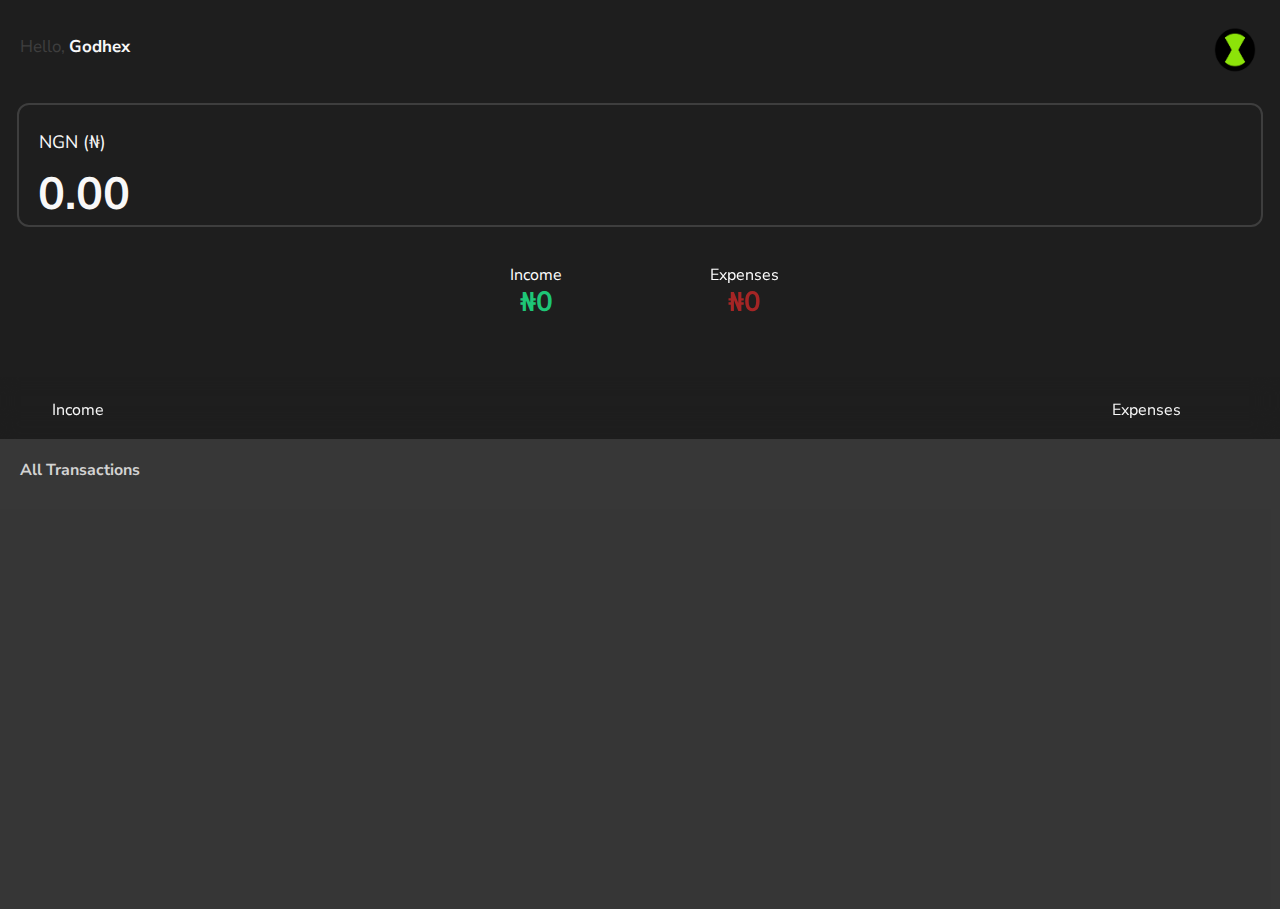
<file: index.html>
<!DOCTYPE html>
<html lang="en">
<head>
    <meta charset="UTF-8">
    <meta name="viewport" content="width=device-width, initial-scale=1.0">
    <title>Budget App - JavaScript</title>
    <link rel="stylesheet" href="style.css">
    <link rel="stylesheet" href="https://cdnjs.cloudflare.com/ajax/libs/font-awesome/6.4.2/css/all.min.css" integrity="sha512-z3gLpd7yknf1YoNbCzqRKc4qyor8gaKU1qmn+CShxbuBusANI9QpRohGBreCFkKxLhei6S9CQXFEbbKuqLg0DA==" crossorigin="anonymous" referrerpolicy="no-referrer" />
</head>
<body>
    <div class="tab3"></div>
    <div class="budget-container">
        <div class="app-title">
            <a href="">Hello, <b style="color:#f8f8f9;">Godhex</b></a>
            <img src="./ben.png" alt="">
        </div>
        <div class="budget-header">
            <div class="balance">
                <div class="title">
                     NGN (₦)
                </div>
                <div class="value">
                    <small>₦</small>0
                </div>
            </div>
            <div class="account">
                <div class="income">
                    <div class="title">
                        Income
                    </div>
                    <div class="income-total">
                        <small>₦</small>0
                    </div>
                </div>
                <div class="chart"></div>
                <div class="outcome">
                    <div class="title">
                        Expenses
                    </div>
                    <div class="outcome-total">
                        <small>₦</small>0
                    </div>
                </div>
            </div>
        </div>
        <div class="budget-dashboard">
            <!-- <center><div class="dash-title">Dashboard</div></center> -->
            <div class="toggle">
                <div class="tab2">Income</div>
                <div class="tab1">Expenses</div>
            </div>
            <div class="hide" id="income">
                <ul class="list"></ul>
                <div class="input">
                    <input type="text" id="income-title-input" name="title" placeholder="Title">
                    <input type="number" id="income-amount-input" name="amount" placeholder="$0">
                    <div class="add-income"><img src="icon/plus.png" alt=""></div>
                </div>
            </div>
            <div class="hide" id="expense">
                <ul class="list"></ul>
                <div class="input">
                    <input type="text" id="expense-title-input" name="title" placeholder="Title">
                    <input type="number" id="expense-amount-input" name="amount" placeholder="$0">
                    <div class="add-expense"><img src="icon/plus.png" alt=""></div>
                </div>
            </div>
            <div id="all">
                <g>All Transactions</g>
                <ul class="list"></ul>
            </div>
        </div>
    </div>

    <script src="chart.js"></script>
    <script src="budget.js"></script>
</body>
</html>
</file>
<file: style.css>
@import url('https://fonts.googleapis.com/css2?family=Nunito+Sans:wght@400;600;700&display=swap');


body{
    background-color: #1e1e1e;
    font-family: 'Nunito Sans', sans-serif;
}

*{
    font-family: 'Nunito Sans', sans-serif;
    list-style: none;
    text-decoration: none;
    -webkit-user-select: none;      
    -moz-user-select: none;
    -ms-user-select: none;
    user-select: none;
}

/* REMOVE SPINNERS FROM NUMBER INPUT */
/* Chrome, Safari, Edge, Opera */
input::-webkit-outer-spin-button, input::-webkit-inner-spin-button {
    -webkit-appearance: none;
    margin: 0;
}

/* Firefox */
input[type=number] {
  -moz-appearance: textfield;
}

.budget-container{
    position: absolute;
    width: 100%;
    height: 100px;
    padding-top: 20px;
    left: 50%;
    transform: translateX(-50%) translateY(-50%);
}

.budget-container .app-title{
    margin-top: 45px;
    margin-left: 20px;
    font-size: 17px; 
}

.app-title img{
    float: right;
    margin-right: 20px;
    margin-top: -10px;
    width: 50px;
    height: 50px;
}

.budget-container .app-title a{
    color: #3e3e3e;
}
.budget-container .app-title a b{
    font-family: 'Nunito Sans', sans-serif;
}


.budget-header .balance{
    margin-top: 45px;
    margin-left: 17px;
    border: 2px solid #3e3e3e;
    padding-left: 20px;
    margin-right: 17px;
    height: 95px;
    padding-top: 25px;
    border-radius: 12px;
}

.budget-header .balance .title{
    color: #f8f8f8;
    font-size: 18px;
    font-family: 'Nunito Sans', sans-serif;
    
}

.budget-header .balance .value{
    color: #f8f8f8;
    font-size: 45px;
    margin-top: 10px;
    font-family: 'Nunito Sans', sans-serif;
    margin-left: -1px;
    font-weight: bolder;
}

.budget-header .account{
    display: block;
    width: 310px;
    margin: 35px auto 0;
    line-height: 1.7em;
    text-align: center;
    
}

.budget-header .account .income, .chart, .outcome{
    height: 50px;
    display: inline-block;
    width: 100px;
    vertical-align: middle;
    transition: .5s;
    font-family: 'Nunito Sans', sans-serif;
}

.budget-header .account .income .title{
    color: #FFF;
    font-size: 16px;
    font-family: 'Nunito Sans', sans-serif;
}
.budget-header .account .income .income-total{
    color: #1ec677;
    font-family: 'Nunito Sans', sans-serif;
    font-size: 28px;
    font-weight: bold;
}

.budget-header .account .outcome .title{
    color: #FFF;
    font-size: 16px;
    font-family: 'Nunito Sans', sans-serif;
}
.budget-header .account .outcome .outcome-total{
    color: #a52525;
    font-size: 28px;
    font-family: 'Nunito Sans', sans-serif;
    font-weight: bold;
}

/*/////////////   DASHBOARD    /////////////*/
.budget-dashboard{
    display: block;
    width: 100%;
    background-color: #F8f8f8;
    margin-top: 65px;
    border-radius: 30px 30px 0 0;
}

.budget-dashboard .dash-title{
    display: inline-block;
    color: #1e1e1e;
    font-size: 1.7em;
    margin-top: 18px;
    font-family: 'Nunito Sans', sans-serif;
}

.toggle{
    display: block;
    margin-top: 13px;
    padding-left: 25px;
    background: #1e1e1e;
    height: 55px;
    padding-top: 7px;
    /* width: 98%; */
    /* border-radius: 15px; */
    color: #f8f8f8;
    /* margin-left: 4px; */
    box-shadow: -9px 8px 20px 7px #0a0a0a00, inset -5px -7px 20px 2px #1e1e1e;
}

.toggle .one{
    padding-left: 10px;
}

.toggle .tab1, .tab2, .tab3{
    display: inline-block;
    cursor: pointer;
    font-size: 16px;
    font-family: 'Nunito Sans', sans-serif;
    margin-left: 80%;
}

@media screen and ( max-width: 800px ) {
    .toggle .tab1, .tab2, .tab3{
        display: inline-block;
        cursor: pointer;
        font-size: 16px;
        font-family: 'Nunito Sans', sans-serif;
        margin-left: 45%;
    }
}
.toggle .tab2, .tab3{
    margin-left: 7px;
    padding-top: 15px;
}

.toggle .tab2{
    padding-left: 20px;
}

/* .toggle .tab1{
    padding-right: 10px;
} */

.active{
    opacity: 1 !important;
    background-color: #f8f8f8;
    padding-top: 15px;
    height: 35px;
    border-radius: 15px;
    color: #000;
    transition: .5s all ease;
    width: 20%;
    padding-left: 26px;
    font-weight: bolder;
}

.hide{
    display: none;
}

.budget-dashboard input{
    /* MAKE INPUT SELECTABLE */
    -webkit-user-select: auto;      
    -moz-user-select: auto;
    -ms-user-select: auto;
    user-select: auto;
}

/* ////////// ALL ///////////// */
.budget-dashboard #all{
    width: 100%;
    height: 450px;
    position: relative;
    background: #1e1e1ee3;
    padding-top: 20px;
}

.budget-dashboard #all g{
    margin-left: 20px;
    color: #ffffffc7;
    font-weight: bolder;
    font-family: 'Nunito Sans', sans-serif;
}

.budget-dashboard #all ul{
    width: 100%;
    height: 400px;
    list-style: none;
    margin: 0;
    padding: 0;
    overflow-x: auto;
    /* background: #f8f8f8; */
    /* padding-top: 22px; */
    border-top-left-radius: 10px;
    margin-left: 10px;
    margin-top: 10px;
    border-top-right-radius: 10px;
}

.budget-dashboard #all ul.list li{
    margin-left: 5px;
    position: relative;
    font-size: 1em;
    padding-bottom: 10px;
    margin-top: 15px;
    border: 1px solid #25252563;
    margin-bottom: -15px;
    background: #2d2d2d73;
    padding-top: 30px;
    padding-left: 10px;
    /* padding-right: 64px; */
    margin-right: 15px;
    height: 46px;
    border-radius: 10px;
    color: #fff;
    width: 90%;
   
}

.budget-dashboard #all ul.list li *{
    display: inline-block;
    height: 30px;
    vertical-align: middle;
}

.budget-dashboard #all ul.list li .entry{
    width:250px;
    height: auto;
    padding-left: 10px;
    margin-bottom: 10px;;
    word-wrap: break-word;
    font-family: 'Nunito Sans', sans-serif;
}

.budget-dashboard #all ul.list li #edit{
    visibility: hidden;
}

.budget-dashboard #all ul.list li #delete{
    position: absolute;
    width:20px;
    height: 20px;
    right: 20px;
    cursor: pointer;
    background-image: url('icon/trash.png');
    background-size: 20px 20px;
    background-repeat: no-repeat;
}

.budget-dashboard #all ul.list li.expense{
    color: #f0624d;
}

/* //////// EXPENSE ////////// */
.budget-dashboard #expense{
    width: 360px;
    height: 339px;
    position: relative;
}

.budget-dashboard #expense .input{
    position: absolute;
    display: block;
    width: 360px;
    bottom: 0;
    border-top: 1px solid #ccc;
}

.budget-dashboard #expense .input *{
    display: inline-block;
    vertical-align: middle;
}

.budget-dashboard #expense .input input#expense-title-input{
    height: 40px;
    width : 150px;
    padding-left: 10px;
    font-size: 1.2em;
    font-family: 'Gilroy';
    margin: 5px;
    margin-left: 10px;
    border-radius: 10px 0 0 10px;
    border: none;
}

.budget-dashboard #expense .input input#expense-amount-input{
    height: 40px;
    width : 110px;
    padding-left: 10px;
    font-size: 1.2em;
    font-family: 'Gilroy';
    margin: 5px;
    margin-left: -10px;
    border-radius: 0 10px 10px 0;
    border: none;
}

.budget-dashboard #expense .input .add-expense img{
    width: 40px;
    height: 40px;
    cursor: pointer;
}

.budget-dashboard #expense ul{
    width: 360px;
    height: 450px;
    list-style: none;
    margin: 0;
    padding: 0;
    overflow-x: auto;
    background: #0000002e;
    padding-top: 22px;
}

.budget-dashboard #expense ul.list li{
    margin-left: 10px;
    position: relative;
    font-size: 1em;
    padding-bottom: 10px;
    /* background: #f8f8f8; */
    margin-top: 15px;
    padding-top: 23px;
    border-radius: 22px;
    margin-right: 10px;
}

.budget-dashboard #expense ul.list li *{
    display: inline-block;
    height: 30px;
    vertical-align: middle;
}

.budget-dashboard #expense ul.list li .entry{
    width:250px;
    height: auto;
    padding-left: 20px;
    margin-bottom: 10px;;
    word-wrap: break-word;
    font-family: 'Nunito Sans', sans-serif;
    color: #f0624d;
}

.budget-dashboard #expense ul.list li #edit{
    position: absolute;
    width:20px;
    height: 20px;
    right: 50px;
    cursor: pointer;
    background-image: url("icon/edit.png");
    background-size: 20px 20px;
    background-repeat: no-repeat;
}

.budget-dashboard #expense ul.list li #delete{
    position: absolute;
    width:20px;
    height: 20px;
    right: 20px;
    cursor: pointer;
    background-image: url('icon/trash.png');
    background-size: 20px 20px;
    background-repeat: no-repeat;
}

/* /////// INCOME //////// */
.budget-dashboard #income{
    width: 360px;
    height: 339px;
    position: relative;
}

.budget-dashboard #income .input{
    position: absolute;
    display: block;
    width: 360px;
    bottom: 0;
    border-top: 1px solid #ccc;
}

.budget-dashboard #income .input *{
    display: inline-block;
    vertical-align: middle;
}

.budget-dashboard #income .input input#income-title-input{
    height: 40px;
    width : 150px;
    padding-left: 10px;
    font-size: 1.2em;
    font-family: 'Gilroy';
    margin: 5px;
    margin-left: 10px;
    border-radius: 10px 0 0 10px;
    border: none;
}

.budget-dashboard #income .input input#income-amount-input{
    height: 40px;
    width : 110px;
    padding-left: 10px;
    font-size: 1.2em;
    font-family: 'Gilroy';
    margin: 5px;
    margin-left: -10px;
    border-radius: 0 10px 10px 0;
    border: none;
}

.budget-dashboard #income .input .add-income img{
    width: 40px;
    height: 40px;
    cursor: pointer;
}

.budget-dashboard #income ul{
    width: 360px;
    height: 450px;
    list-style: none;
    margin: 0;
    padding: 0;
    overflow-x: auto;
    background: #0000002e;
    padding-top: 22px;
}

.budget-dashboard #income ul.list li{
    margin-left: 10px;
    position: relative;
    font-size: 1em;
    padding-bottom: 10px;
    /* background: #f8f8f8; */
    margin-top: 15px;
    padding-top: 23px;
    border-radius: 22px;
    margin-right: 10px;
}

.budget-dashboard #income ul.list li *{
    display: inline-block;
    height: 30px;
    vertical-align: middle;
}

.budget-dashboard #income ul.list li .entry{
    width:250px;
    height: auto;
    padding-left: 20px;
    margin-bottom: 10px;;
    word-wrap: break-word;
    font-family: 'Nunito Sans', sans-serif;
}

.budget-dashboard #income ul.list li #edit{
    position: absolute;
    width:20px;
    height: 20px;
    right: 50px;
    cursor: pointer;
    background-image: url("icon/edit.png");
    background-size: 20px 20px;
    background-repeat: no-repeat;
}

.budget-dashboard #income ul.list li #delete{
    position: absolute;
    width:20px;
    height: 20px;
    right: 20px;
    cursor: pointer;
    background-image: url('icon/trash.png');
    background-size: 20px 20px;
    background-repeat: no-repeat;
}
</file>
